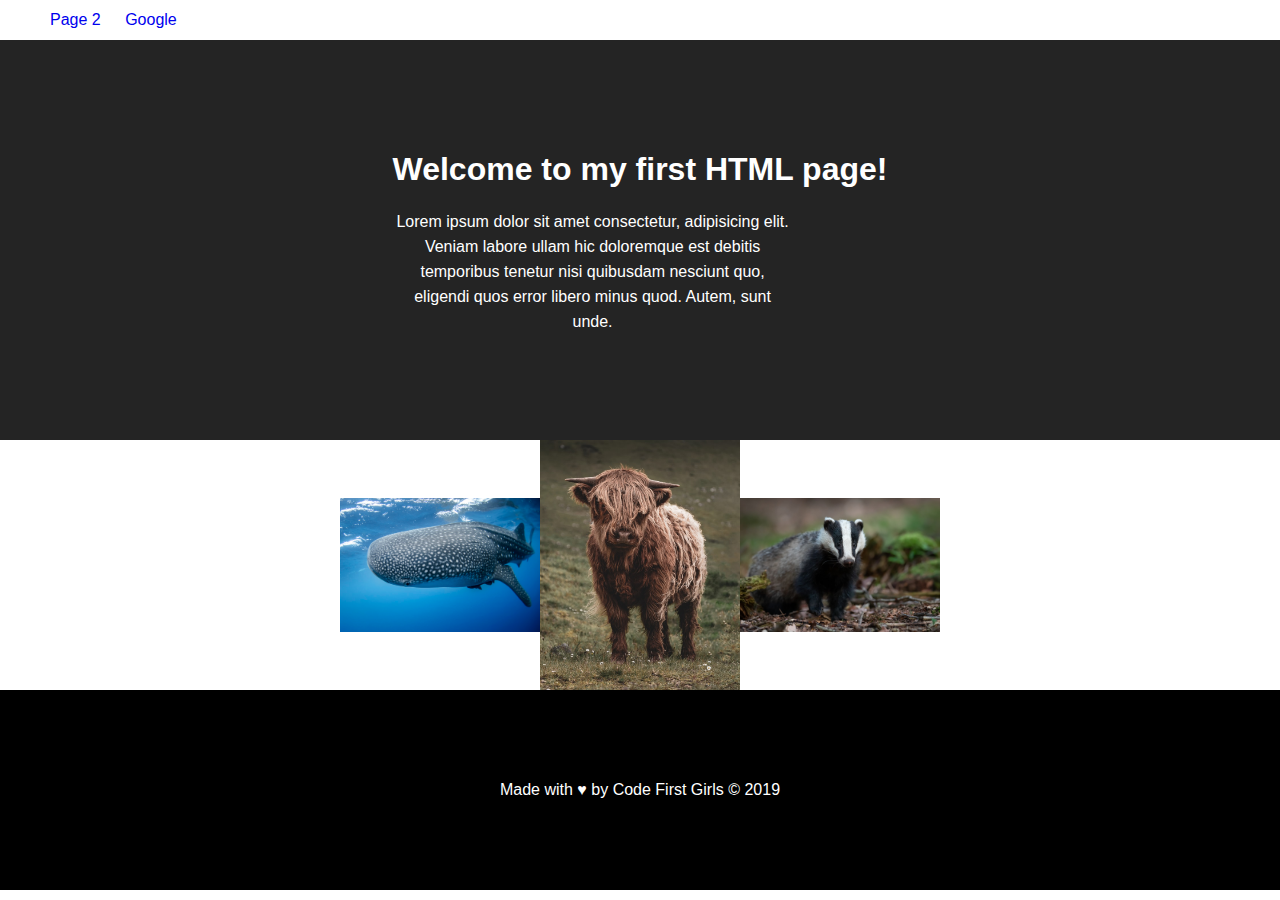
<file: index.html>
<!DOCTYPE html>
<html lang="en">

<head>
  <meta charset="UTF-8">
  <meta name="viewport" content="width=device-width, initial-scale=1.0">
  <meta http-equiv="X-UA-Compatible" content="ie=edge">
  <title>HTML Homework</title>
  <link rel="stylesheet" href="main.css">
</head>

<body>
  <!-- Nav -->
  <nav>
    <ul>
      <li><a href="./pages/page2.html">Page 2</a></li>
      <li><a href="http://www.google.com" target="_blank">Google</a></li>
    </ul>
  </nav>

  <!-- Main -->
  <main class="hero">
    <div class="black-bg">
    <h1>Welcome to my first HTML page!</h1>
    <div>
      <p>
        Lorem ipsum dolor sit amet consectetur, adipisicing elit. Veniam labore ullam hic doloremque est debitis
        temporibus tenetur nisi quibusdam nesciunt quo, eligendi quos error libero minus quod. Autem, sunt unde.
      </p>
    </div>
    </div>

    <!-- <div>
      <img src="assets/img/pic1.jpeg" alt="Pic 1" width="200">
     
      <img src="assets/img/pic3.jpeg" alt="Pic 3" width="200">
      <img src="assets/img/pic2.jpeg" alt="Pic 2" width="200">
    </div> -->
  </main>
  <section>
    <div class="photos">
      <img src="assets/img/pic1.jpeg" alt="Pic 1" width="200">
     
      <img src="assets/img/pic3.jpeg" alt="Pic 3" width="200">
      <img src="assets/img/pic2.jpeg" alt="Pic 2" width="200">
    </div>
  </section>

  <!-- Footer -->
  <footer>
    <p>Made with &hearts; by Code First Girls &copy; 2019</p>
  </footer>

</body>

</html>
</file>
<file: main.css>
* {
    /* outline: 1px solid orange; */
  }
  
  html, body {
    margin: 0;
    padding: 0;
    font-family: sans-serif;
    font-weight: 100;
  }
  
  /* NAVBAR */
  nav {
    display: flex;
    align-items: center;
    justify-content: flex-start;
    height: 40px;
    padding: 0 40px;
    background: #fff;
  }
  
  nav ul {
    list-style: none;
    padding: 0;
  }
  
  nav ul li {
    display: inline;
  }
  
  nav a {
    padding: 0 10px;
    text-decoration: none;
    padding: 10px;
  }
  
  /* HERO */
  .hero {
    width: 100%;
    display: flex;
    align-items: center;
    justify-content: center;
    flex-direction: column;
    height: 400px;
    background: #242424;
    color: #fff;
  }
  /* .hero .black-bg{
    background: #242424;

  } */
  .hero p {
    width: 400px;
    text-align: center;
    line-height: 25px;
  }
  .photos {
    display: flex;
    align-items: center;
    justify-content: center;
  }
  /* JUMBOTRON */
  
  .jumbotron {
    display: flex;
    align-items: flex-start;
    justify-content: center;
    padding: 5rem 4rem;
    flex-direction: column;
    background: #fff;
    background: url('../img/bg.jpeg');
    background-repeat: no-repeat;
    background-size: cover;
    color: white;
    line-height: 30px;
    box-sizing: inset 5px 0 20px 0px black;
  }
  
  .jumbotron article p {
    width: 500px;
    margin-right:30px;
  }
  
  /* VIDEO */
  .video-container {
    width: 100%;
    display: flex;
    align-items: center;
    justify-content: center;
  }
  
  video {
    padding: 3rem;
    box-sizing: border-box;
    text-align: center;
  }
  
  /* TABLE */
  .table-container {
    width: 100%;
    padding: 3rem;
    display: flex;
    align-items: center;
    justify-content: center;
    box-sizing: border-box;
  }
  
  table {
    border: 1px solid grey;
  }
  
  table th, table td {
    padding: 10px 20px;
  }
  
  tbody tr:nth-child(odd) {
    background: rgb(62, 62, 62);
    color: #fff;
  }
  
  /* GALLERY */
  
  .gallery {
    width: 100%;
    display: flex;
    align-items: center;
    justify-content: center;
    height: 400px;
  }
  
  .gallery img {
    margin: 0 20px;
  }
  
  /* FOOTER */
  footer {
    width: 100%;
    display: flex;
    align-items: center;
    justify-content: center;
    height: 200px;
    background: #000;
    color: #fff
  }
</file>
